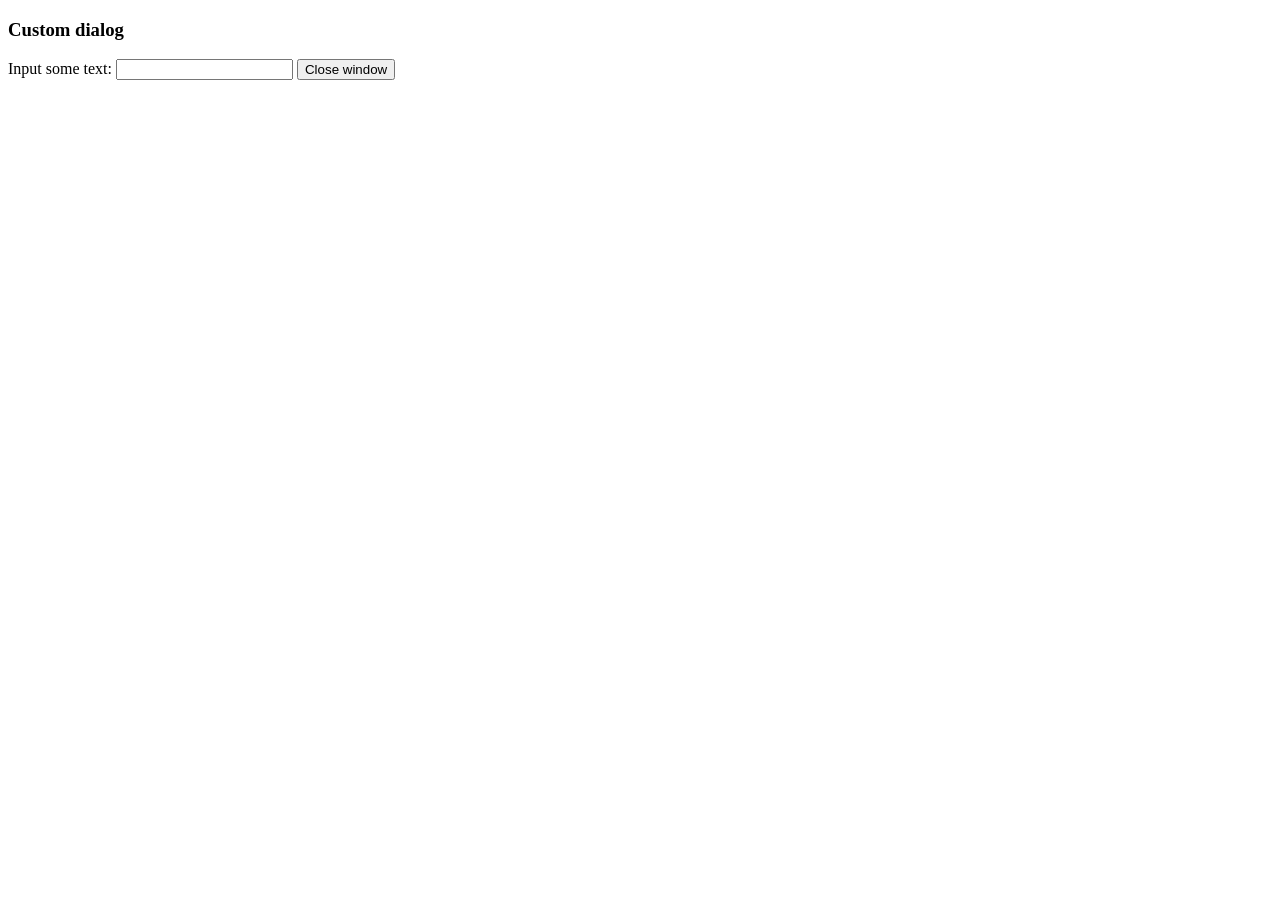
<file: core/static/tinymce/plugins/example/dialog.html>
<!DOCTYPE html>
<html>
<body>
	<h3>Custom dialog</h3>
	Input some text: <input id="content">
	<button onclick="top.tinymce.activeEditor.windowManager.getWindows()[0].close();">Close window</button>
</body>
</html>
</file>
